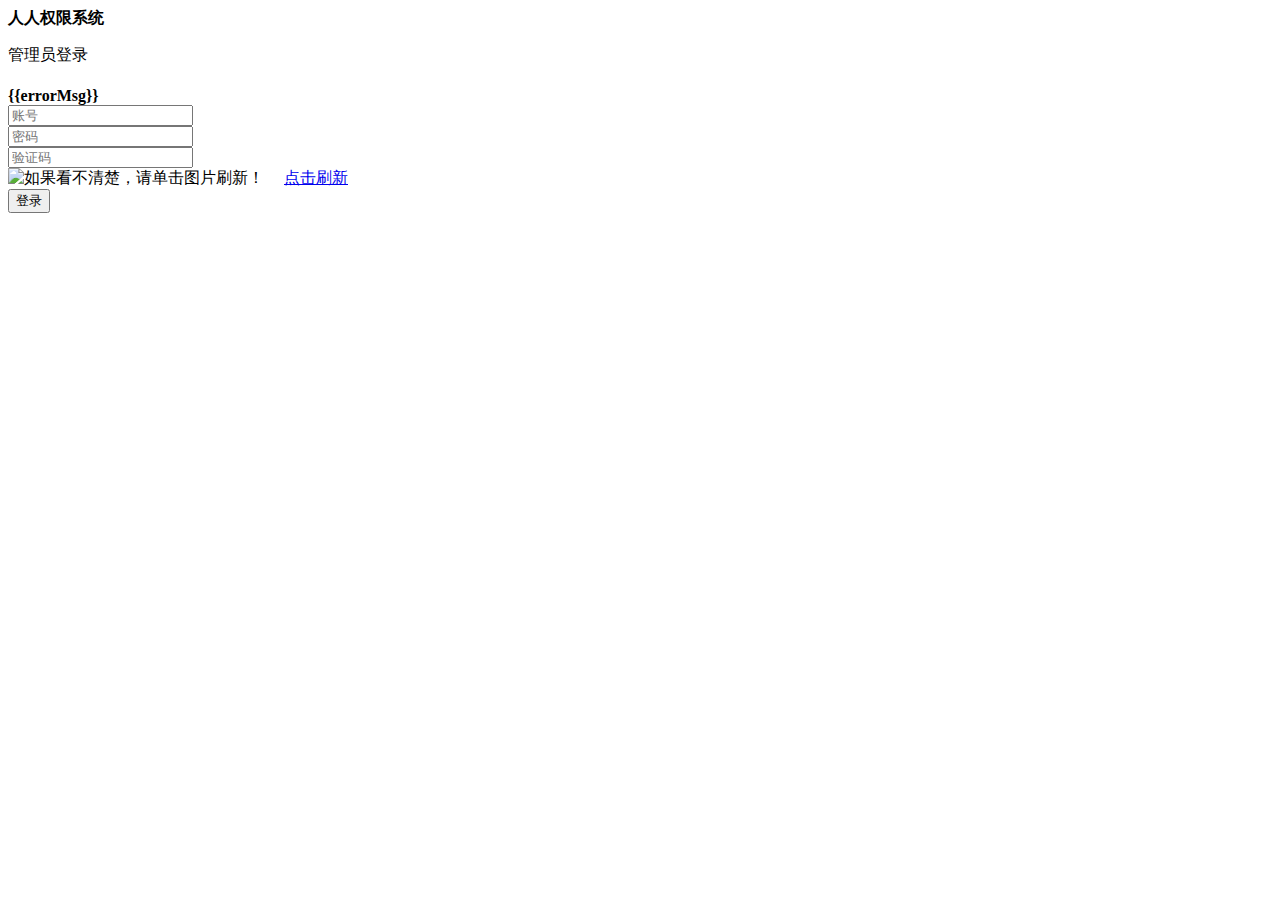
<file: src/main/resources/templates/login.html>
<!DOCTYPE html>
<html xmlns:th="http://www.w3.org/1999/xhtml">
<head>
  <meta charset="utf-8">
  <meta http-equiv="X-UA-Compatible" content="IE=edge">
  <title>RUOAN权限系统</title>
  <!-- Tell the browser to be responsive to screen width -->
  <meta content="width=device-width, initial-scale=1, maximum-scale=1, user-scalable=no" name="viewport">
  <link rel="stylesheet" th:href="@{/css/bootstrap.min.css}">
  <link rel="stylesheet" th:href="@{/css/font-awesome.min.css}">
  <link rel="stylesheet" th:href="@{/css/AdminLTE.min.css}">
  <!-- AdminLTE Skins. Choose a skin from the css/skins
       folder instead of downloading all of them to reduce the load. -->
  <link rel="stylesheet" th:href="@{/css/all-skins.min.css}">
  <link rel="stylesheet" th:href="@{/css/main.css}">
  <!-- HTML5 Shim and Respond.js IE8 support of HTML5 elements and media queries -->
  <!-- WARNING: Respond.js doesn't work if you view the page via file:// -->
  <!--[if lt IE 9]>
  <script src="https://oss.maxcdn.com/html5shiv/3.7.3/html5shiv.min.js"></script>
  <script src="https://oss.maxcdn.com/respond/1.4.2/respond.min.js"></script>
  <![endif]-->
</head>
<body class="hold-transition login-page">
<div class="login-box" id="rrapp" v-cloak>
  <div class="login-logo">
    <b>人人权限系统</b>
  </div>
  <!-- /.login-logo -->
  <div class="login-box-body">
      <p class="login-box-msg">管理员登录</p>
      <div v-if="error" class="alert alert-danger alert-dismissible">
        <h4 style="margin-bottom: 0px;"><i class="fa fa-exclamation-triangle"></i> {{errorMsg}}</h4>
      </div>
      <div class="form-group has-feedback">
        <input type="text" class="form-control" v-model="username" placeholder="账号">
        <span class="glyphicon glyphicon-user form-control-feedback"></span>
      </div>
      <div class="form-group has-feedback">
        <input type="password" class="form-control" v-model="password" placeholder="密码">
        <span class="glyphicon glyphicon-lock form-control-feedback"></span>
      </div>
      <div class="form-group has-feedback">
        <input type="text" class="form-control" v-model="captcha" @keyup.enter="login" placeholder="验证码">
        <span class="glyphicon glyphicon-warning-sign form-control-feedback"></span>
      </div>
      <div class="form-group has-feedback">
        <img alt="如果看不清楚，请单击图片刷新！" class="pointer" :src="src" @click="refreshCode">
        &nbsp;&nbsp;&nbsp;&nbsp;<a href="javascript:;" @click="refreshCode">点击刷新</a>
      </div>
      
      
      <div class="row">
        <div class="col-xs-8">
          <div class="checkbox icheck">
          </div>
        </div>
        <!-- /.col -->
        <div class="col-xs-4">
          <button type="button" class="btn btn-primary btn-block btn-flat" @click="login">登录</button>
        </div>
        <!-- /.col -->
      </div>
    <!-- /.social-auth-links -->

  </div>
  <!-- /.login-box-body -->
</div>
<!-- /.login-box -->
<script th:src="@{/js_libs/jquery.min.js}"></script>
<script th:src="@{/js_libs/vue.min.js}"></script>
<script th:src="@{/js_libs/bootstrap.min.js}"></script>
<script th:src="@{/js_libs/jquery.slimscroll.min.js}"></script>
<script th:src="@{/js_libs/fastclick.min.js}"></script>
<script th:src="@{/js_libs/app.js}"></script>
<script type="text/javascript">
var vm = new Vue({
	el:'#rrapp',
	data:{
		username: '',
		password: '',
		captcha: '',
		error: false,
		errorMsg: '',
		src: 'captcha.jpg'
	},
	beforeCreate: function(){
		if(self != top){
			top.location.href = self.location.href;
		}
	},
	methods: {
		refreshCode: function(){
		    //动态变化验证码图片地址，请求接口返回内容  /captcha.jpg
			this.src = "captcha.jpg?t=" + $.now();
		},
		login: function (event) {
			var data = "username="+vm.username+"&password="+vm.password+"&captcha="+vm.captcha;
			$.ajax({
				type: "POST",
			    url: "/login",
			    data: data,
			    dataType: "json",
			    success: function(result){
					if(result.code == 0){//登录成功
						parent.location.href ='index.html';
					}else{
						vm.error = true;
						vm.errorMsg = result.msg;
						
						vm.refreshCode();
					}
				}
			});
		}
	}
});
</script>
</body>
</html>
</file>
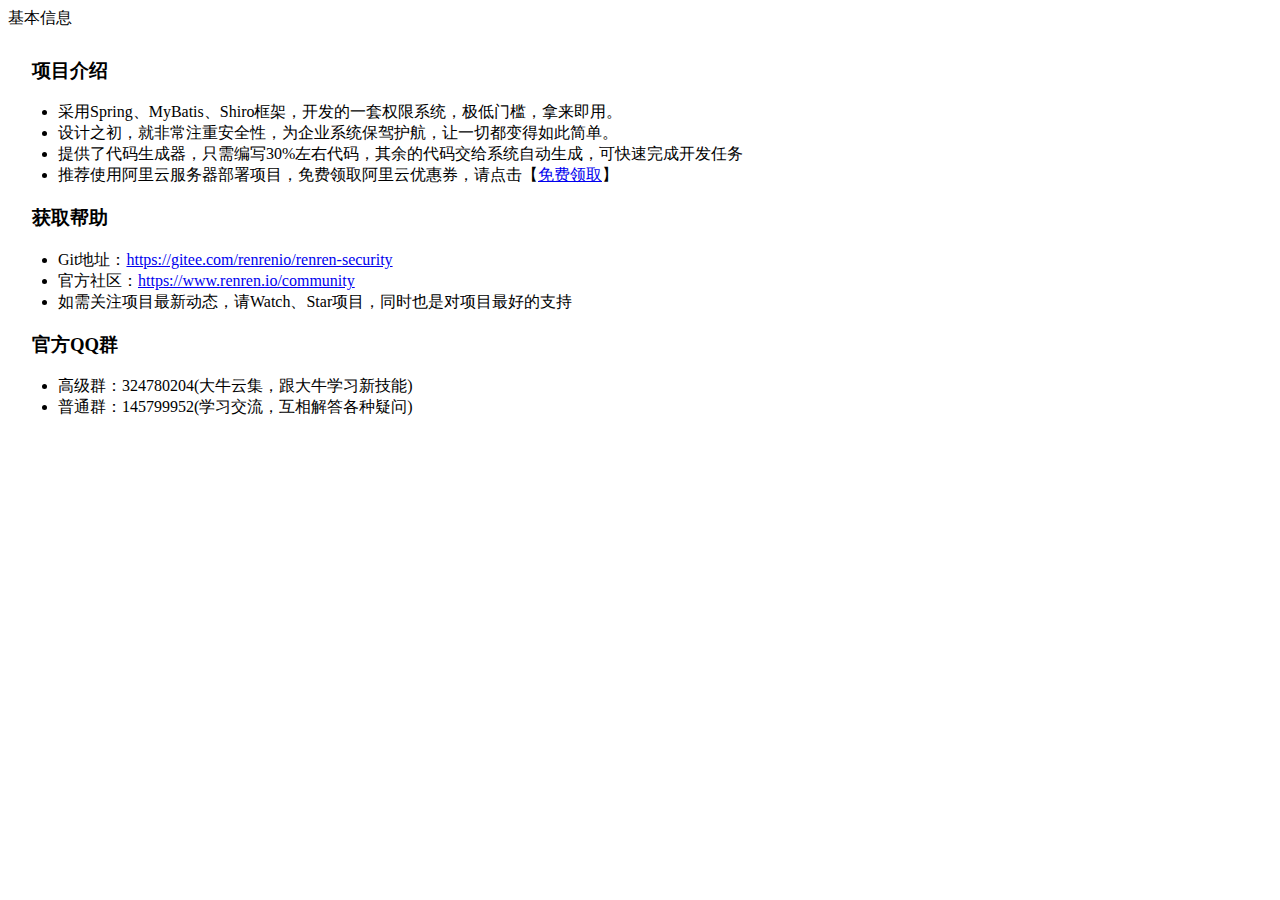
<file: src/main/resources/templates/main.html>
<!DOCTYPE html>
<html xmlns:th="http://www.w3.org/1999/xhtml">
<head>
    <meta charset="utf-8">
    <meta http-equiv="X-UA-Compatible" content="IE=edge">
    <title>欢迎页</title>
    <meta content="width=device-width, initial-scale=1, maximum-scale=1, user-scalable=no" name="viewport">
    <link rel="stylesheet" th:href="@{/css/bootstrap.min.css}">
</head>
<body>
<div class="panel panel-default">
    <div class="panel-heading">基本信息</div>
    <div style="padding: 10px 0 20px 10px;">
        <h3>&nbsp;&nbsp;&nbsp;项目介绍</h3>
        <ul>
            <li>采用Spring、MyBatis、Shiro框架，开发的一套权限系统，极低门槛，拿来即用。</li>
            <li>设计之初，就非常注重安全性，为企业系统保驾护航，让一切都变得如此简单。</li>
            <li>提供了代码生成器，只需编写30%左右代码，其余的代码交给系统自动生成，可快速完成开发任务</li>
            <li>推荐使用阿里云服务器部署项目，免费领取阿里云优惠券，请点击【<a href="https://promotion.aliyun.com/ntms/act/ambassador/sharetouser.html?userCode=y93lfwbg&amp;productCode=dmspre&amp;utm_source=y93lfwbg" target="_blank">免费领取</a>】</li>
        </ul>

        <h3>&nbsp;&nbsp;&nbsp;获取帮助</h3>
        <ul>
            <li>Git地址：<a href="https://gitee.com/renrenio/renren-security" target="_blank">https://gitee.com/renrenio/renren-security</a></li>
            <li>官方社区：<a href="https://www.renren.io/community" target="_blank">https://www.renren.io/community</a></li>
            <li>如需关注项目最新动态，请Watch、Star项目，同时也是对项目最好的支持</li>
        </ul>

        <h3>&nbsp;&nbsp;&nbsp;官方QQ群</h3>
        <ul>
            <li>高级群：324780204(大牛云集，跟大牛学习新技能)</li>
            <li>普通群：145799952(学习交流，互相解答各种疑问)</li>
        </ul>
    </div>
</div>
</body>
</html>
</file>
